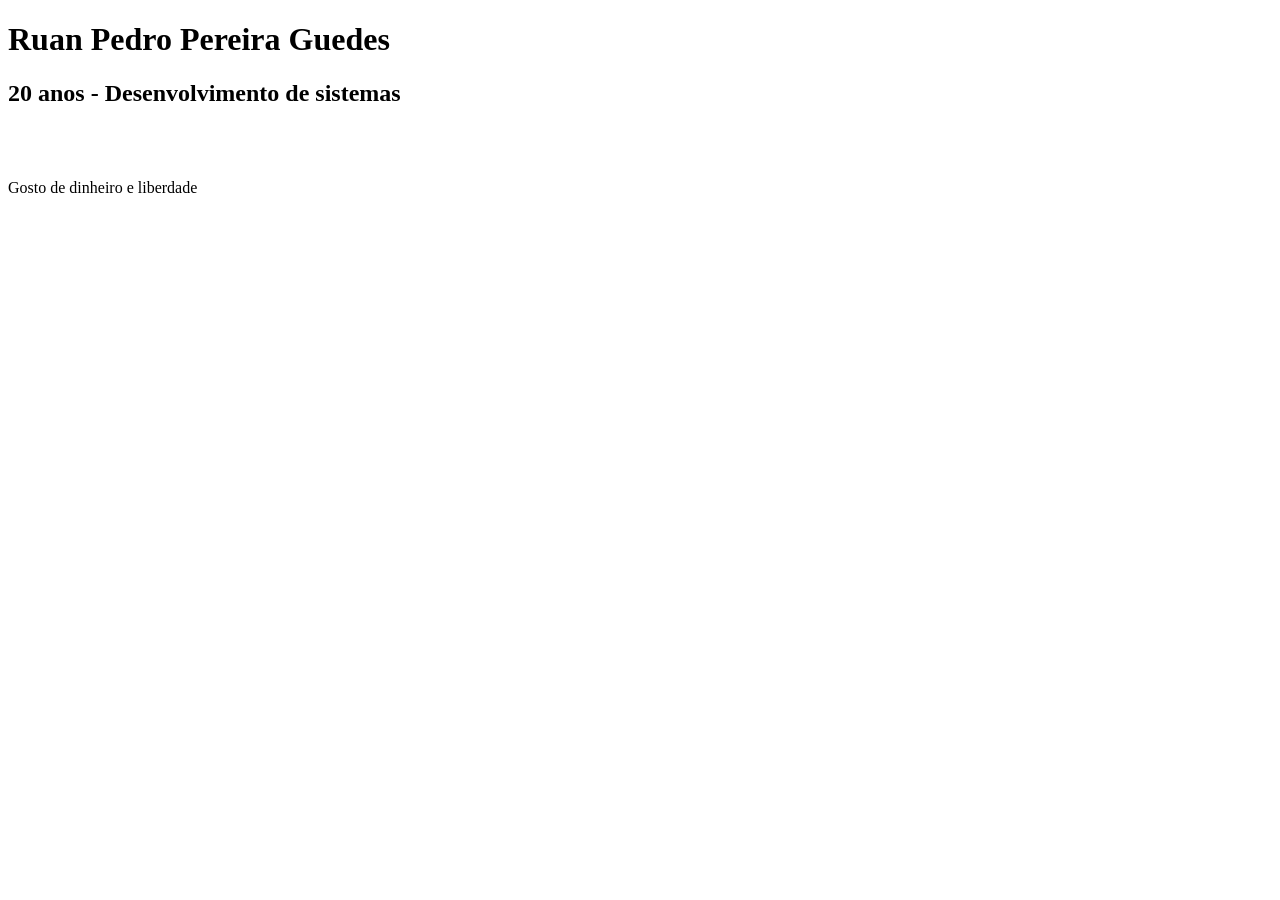
<file: minhaprimeirapagina.html>
<!DOCTYPE html>
<html lang="pt-br">
<head>
    <meta charset="UTF-8">
    <meta name="viewport" content="width=device-width, initial-scale=1.0">
    <title>Document</title>
</head>
<body>
    
    <h1>Ruan Pedro Pereira Guedes</h1>

    <h2>20 anos - Desenvolvimento de sistemas</h2>

    <br>
    <br>

    <p>Gosto de dinheiro e liberdade</p>

    <br>

    <!--   -->



</body>
</html>
</file>
